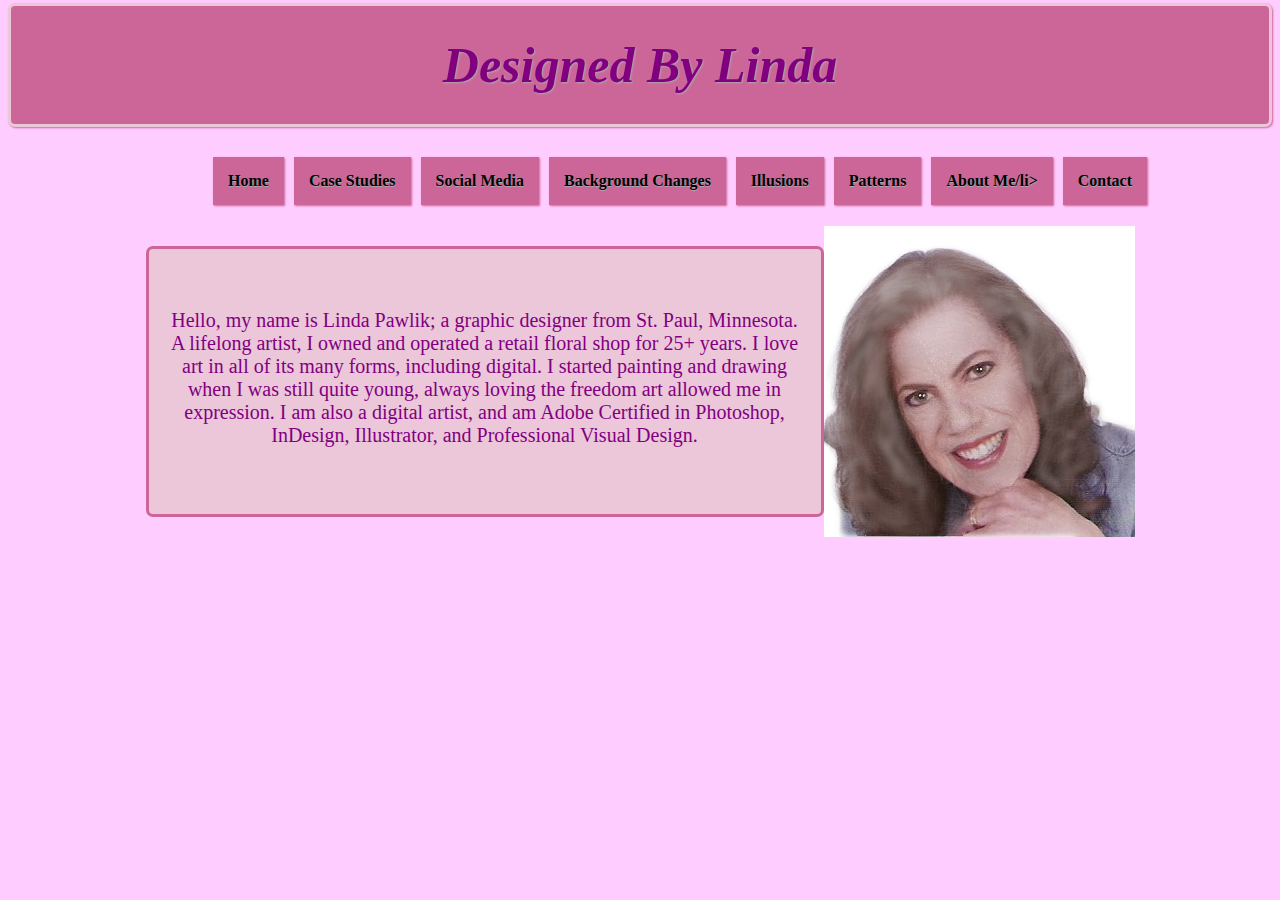
<file: index.html>
<!DOCTYPE html>
<html lang="en">

<head>
    <meta charset="UTF-8">
    <meta http-equiv="X-UA-Compatible" content="IE=edge">
    <meta name="viewport" content="width=device-width, initial-scale=1.0">
    <link rel="stylesheet" href="style.css">
    <title>Linda_Pawlik_Portfolio</title>
</head>
<header>

</header>

<body>
    <p class="title">Designed By Linda</p>


    <div>
        <nav>
            <ul>
                <li href="index.html">Home</li>


                <li href="case studies.html">Case Studies</li>


                <li href="social media.html">Social Media</li>


                <li href="background-changes.html">Background Changes</li>


                <li href="illusions.html">Illusions</li>


                <li href="patterns.html">Patterns</li>
                <li href="about-me.html">About Me/li>
                <li href="contact.html">Contact</li>
            </ul>
        </nav>

    </div>
    <main>
        <section class="homepage flex">

            <p class="intro">Hello, my name is Linda Pawlik; a graphic designer from St. Paul, Minnesota. A lifelong
                artist, I owned and operated a retail floral shop for 25+ years. I love art in all of its many
                forms,
                including digital. I started painting and drawing when I was still quite young, always loving the
                freedom art allowed me in expression. I am also a digital artist, and am Adobe Certified in
                Photoshop,
                InDesign, Illustrator, and Professional Visual Design.</p>


            <img src="/images/me - aged image.jpg" alt="Picture of Linda Pawlik">
        </section>
    </main>
</body>

</html>
</file>
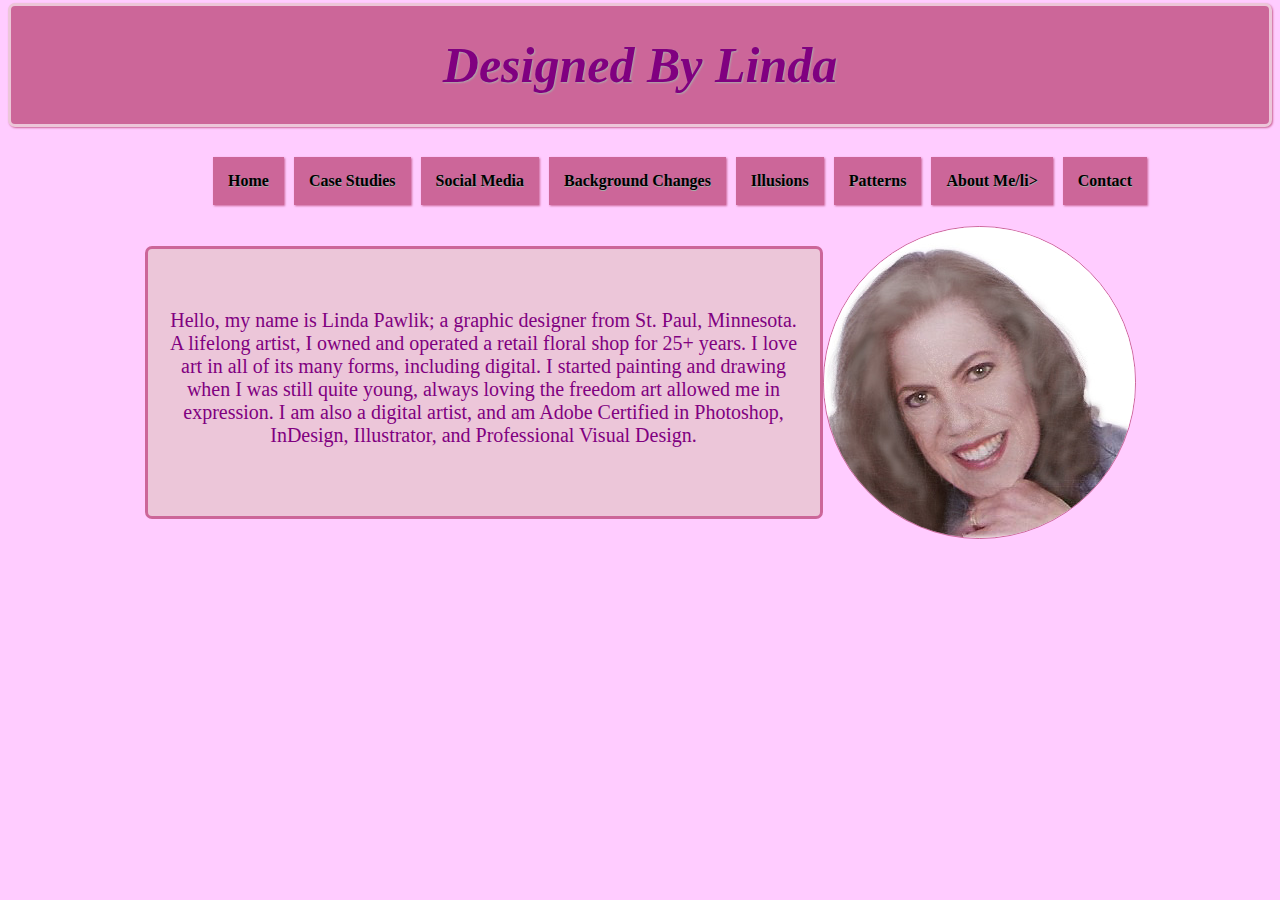
<file: about-me.html>
<!DOCTYPE html>
<html lang="en">

<head>
    <meta charset="UTF-8">
    <meta http-equiv="X-UA-Compatible" content="IE=edge">
    <meta name="viewport" content="width=device-width, initial-scale=1.0">
    <link rel="stylesheet" href="style.css">
    <title>Linda_Pawlik_Portfolio</title>
</head>
<header>

</header>

<body>
    <p class="title">Designed By Linda</p>


    <div>
        <nav>
            <ul>
                <li href="index.html">Home</li>


                <li href="case studies.html">Case Studies</li>


                <li href="social media.html">Social Media</li>


                <li href="background-changes.html">Background Changes</li>


                <li href="illusions.html">Illusions</li>


                <li href="patterns.html">Patterns</li>
                <li href="about-me.html">About Me/li>
                <li href="contact.html">Contact</li>
            </ul>
        </nav>

    </div>
    <main>
        <section class="homepage flex">
            <p class="intro">Hello, my name is Linda Pawlik; a graphic designer from St. Paul, Minnesota. A lifelong
                artist, I owned and operated a retail floral shop for 25+ years. I love art in all of its many forms,
                including digital. I started painting and drawing when I was still quite young, always loving the
                freedom art allowed me in expression. I am also a digital artist, and am Adobe Certified in Photoshop,
                InDesign, Illustrator, and Professional Visual Design.</p>

            <img class="about" src="/images/me - aged image.jpg" alt="Picture of Linda Pawlik">
        </section>
    </main>
</body>

</html>
</file>
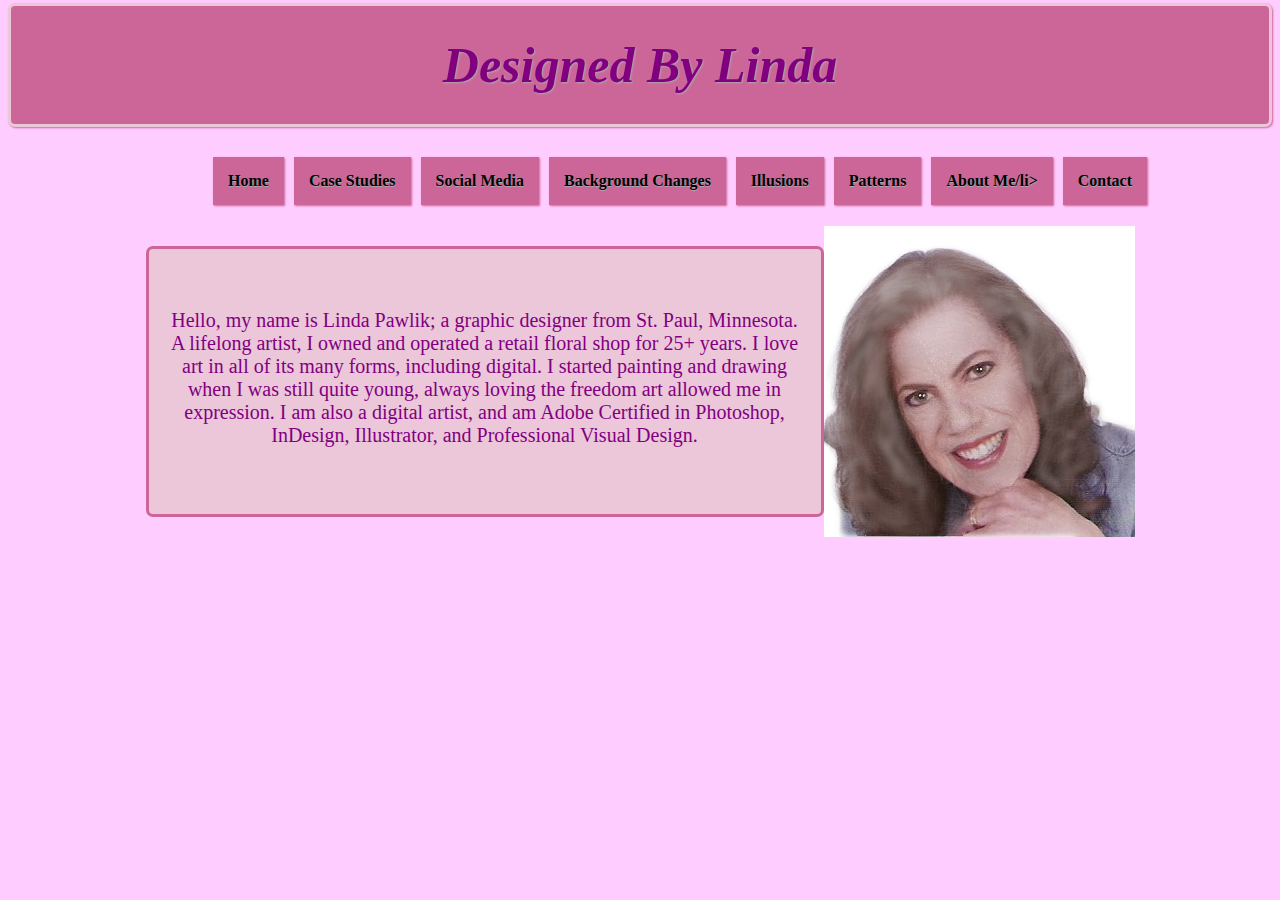
<file: background-changes.html>
<!DOCTYPE html>
<html lang="en">

<head>
    <meta charset="UTF-8">
    <meta http-equiv="X-UA-Compatible" content="IE=edge">
    <meta name="viewport" content="width=device-width, initial-scale=1.0">
    <link rel="stylesheet" href="style.css">
    <title>Linda_Pawlik_Portfolio</title>
</head>
<header>

</header>

<body>
    <p class="title">Designed By Linda</p>


    <div>
        <nav>
            <ul>
                <li href="index.html">Home</li>


                <li href="case studies.html">Case Studies</li>


                <li href="social media.html">Social Media</li>


                <li href="background-changes.html">Background Changes</li>


                <li href="illusions.html">Illusions</li>


                <li href="patterns.html">Patterns</li>
                <li href="about-me.html">About Me/li>
                <li href="contact.html">Contact</li>
            </ul>
        </nav>

    </div>
    <main>
        <section class="homepage flex">
            <p class="intro">Hello, my name is Linda Pawlik; a graphic designer from St. Paul, Minnesota. A lifelong
                artist, I owned and operated a retail floral shop for 25+ years. I love art in all of its many forms,
                including digital. I started painting and drawing when I was still quite young, always loving the
                freedom art allowed me in expression. I am also a digital artist, and am Adobe Certified in Photoshop,
                InDesign, Illustrator, and Professional Visual Design.</p>

            <img src="/images/me - aged image.jpg" alt="Picture of Linda Pawlik">
        </section>
    </main>
</body>

</html>
</file>
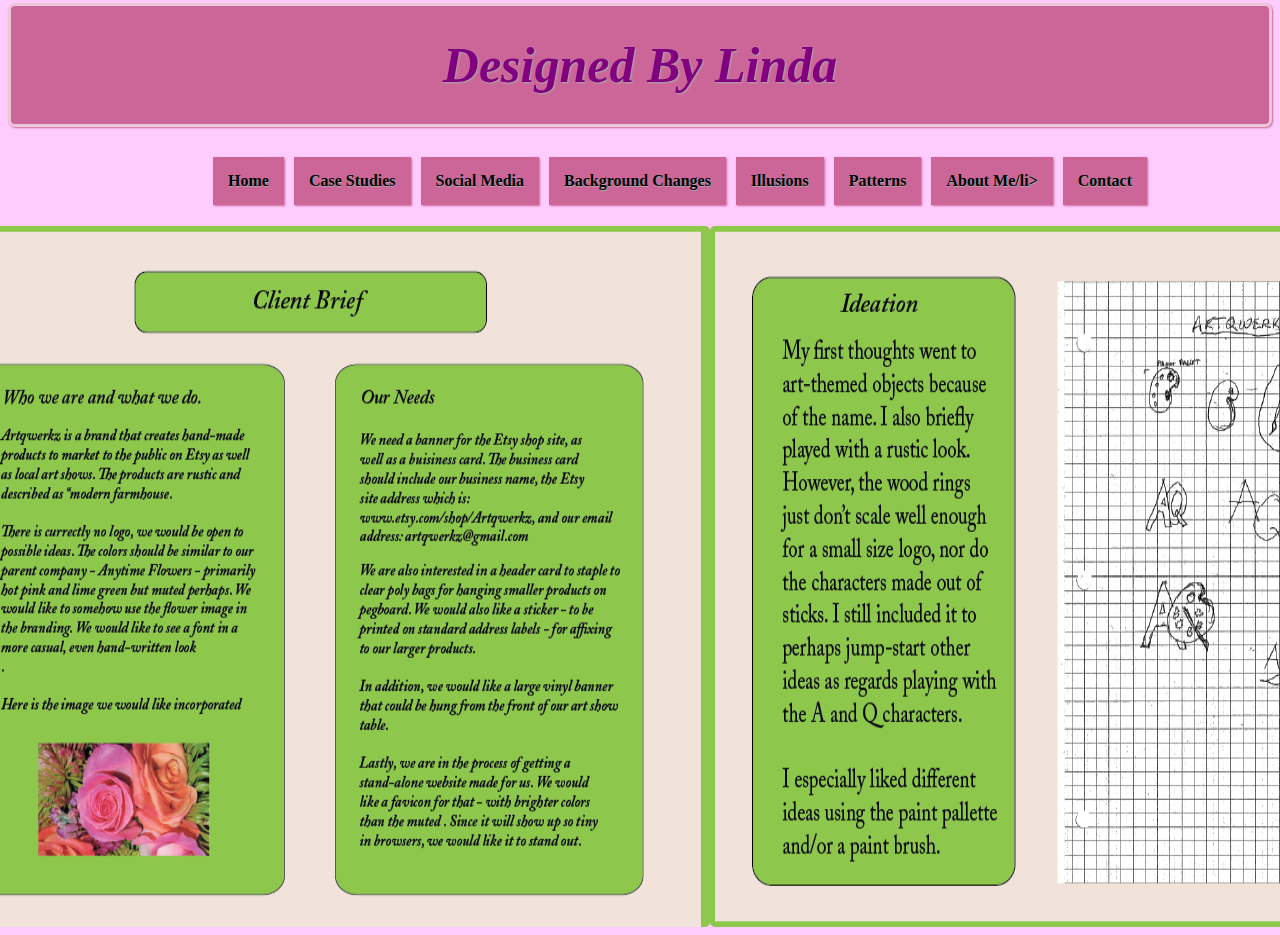
<file: case studies.html>
<!DOCTYPE html>
<html lang="en">

<head>
    <meta charset="UTF-8">
    <meta http-equiv="X-UA-Compatible" content="IE=edge">
    <meta name="viewport" content="width=device-width, initial-scale=1.0">
    <link rel="stylesheet" href="style.css">
    <title>Linda_Pawlik_Portfolio</title>
</head>
<header>

</header>

<body>
    <p class="title">Designed By Linda</p>


    <div>
        <nav>
            <ul>
                <li href="index.html">Home</li>


                <li href="case studies.html">Case Studies</li>


                <li href="social media.html">Social Media</li>


                <li href="background-changes.html">Background Changes</li>


                <li href="illusions.html">Illusions</li>


                <li href="patterns.html">Patterns</li>
                <li href="about-me.html">About Me/li>
                <li href="contact.html">Contact</li>
            </ul>
        </nav>

    </div>
    <main>
        <section class="homepage flex">
            <p class="intro">Lorem ipsum dolor sit amet consectetur adipisicing elit. Atque, odio. At unde harum non
                inventore quisquam, labore minima fugit laudantium. Culpa natus laboriosam dolorem recusandae aliquid
                est. Sit, repellendus voluptate..</p>

            <img class="case-studies" src="/images/Case Studies/Artqwerkz/1. Client Brief.png" alt="put text here">
            <img class="case-studies" src="/images/Case Studies/Artqwerkz/2. Ideation and rough sketches.png"
                alt="put text here" <img class="case-studies" src="/images/Case Studies/Artqwerkz/3. Logo Vectors.png"
                alt="put text here">

        </section>
    </main>
</body>

</html>
</file>
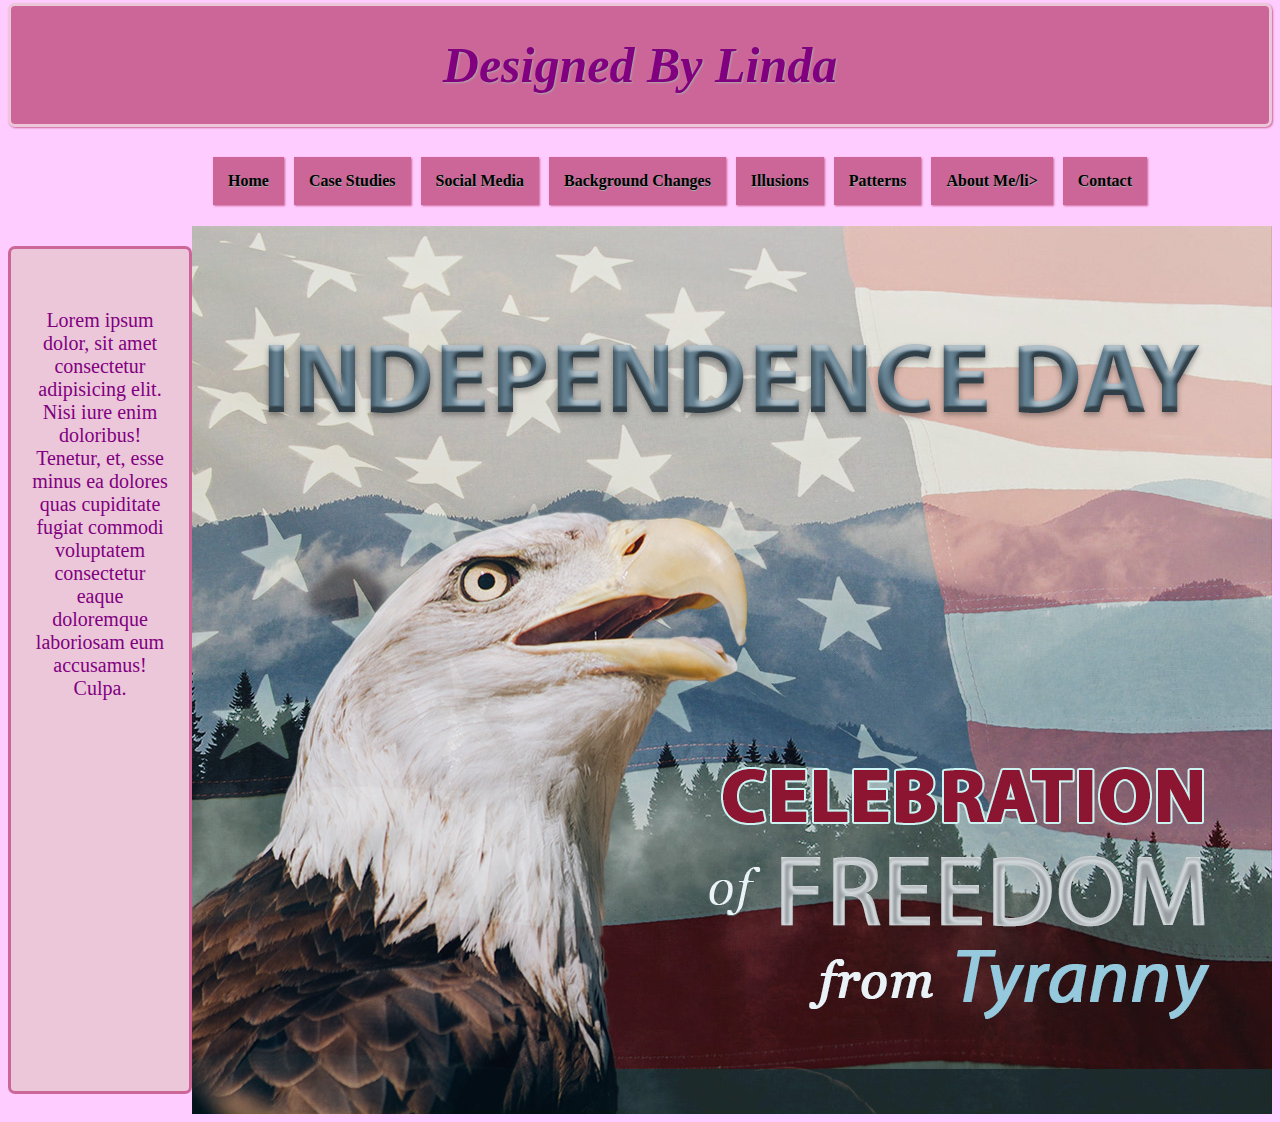
<file: social media.html>
<!DOCTYPE html>
<html lang="en">

<head>
    <meta charset="UTF-8">
    <meta http-equiv="X-UA-Compatible" content="IE=edge">
    <meta name="viewport" content="width=device-width, initial-scale=1.0">
    <link rel="stylesheet" href="style.css">
    <title>Linda_Pawlik_Portfolio</title>
</head>
<header>

</header>

<body>
    <p class="title">Designed By Linda</p>


    <div>
        <nav>
            <ul>
                <li href="index.html">Home</li>


                <li href="case studies.html">Case Studies</li>


                <li href="social media.html">Social Media</li>


                <li href="background-changes.html">Background Changes</li>


                <li href="illusions.html">Illusions</li>


                <li href="patterns.html">Patterns</li>
                <li href="about-me.html">About Me/li>
                <li href="contact.html">Contact</li>
            </ul>
        </nav>

    </div>
    <main>
        <section class="homepage flex">
            <p class="intro">Lorem ipsum dolor, sit amet consectetur adipisicing elit. Nisi iure enim doloribus!
                Tenetur, et, esse minus ea dolores quas cupiditate fugiat commodi voluptatem consectetur eaque
                doloremque laboriosam eum accusamus! Culpa.</p>

            <img src="/images/Social Media/Independence Day Meme.jpg"
                alt="Eagle in front of American flag with mountains. Text reads 'Independence Day, celebration of freedom from tyranny">
        </section>
    </main>
</body>

</html>
</file>
<file: style.css>
header {
	display: flex;
}

body {
	background-color: #ffccff;
	width: vw 100%;
}

nav ul li {
	list-style-type: none;

	background-color: #cc6699;
	padding: 15px;
	margin: 5px;
	margin-top: -20px;
	text-shadow: .5px .5px .5px darkgrey;
	box-shadow: 1px 1px 2px #cc6699;
	font-weight: bold;

}



.title {
	font-size: 50px;
	text-align: center;
	background-color: #cc6699;
	padding: 30px;
	border-radius: 7px;
	border: solid #ecc6d9;
	font-style: italic;
	font-weight: bold;
	text-shadow: 1px 1px 2px darkgrey;
	box-shadow: 1px 1px 2px #cc6699;
	margin-top: -5px;
	width: vw 100%;

}

.intro {
	font-size: 20px;
	color: purple;
	text-shadow: #cc6699;
	background-color: #ecc6d9;
	text-align: center;
	width: 50%;
	padding: 20px;
	border: solid #cc6699 3px;
	border-radius: 7px;
	padding-top: 60px;
}

nav ul {
	display: flex;
	width: 100%;
	justify-content: center;
}

.flex {
	display: flex;

}

.homepage {
	display: flex;
	justify-content: center;
}

p {
	color: purple;
}

.about {
	border: solid #cc6699 1px;
	border-radius: 50%;
}

img.case-studies {
	border-radius: 5px;
}
</file>
